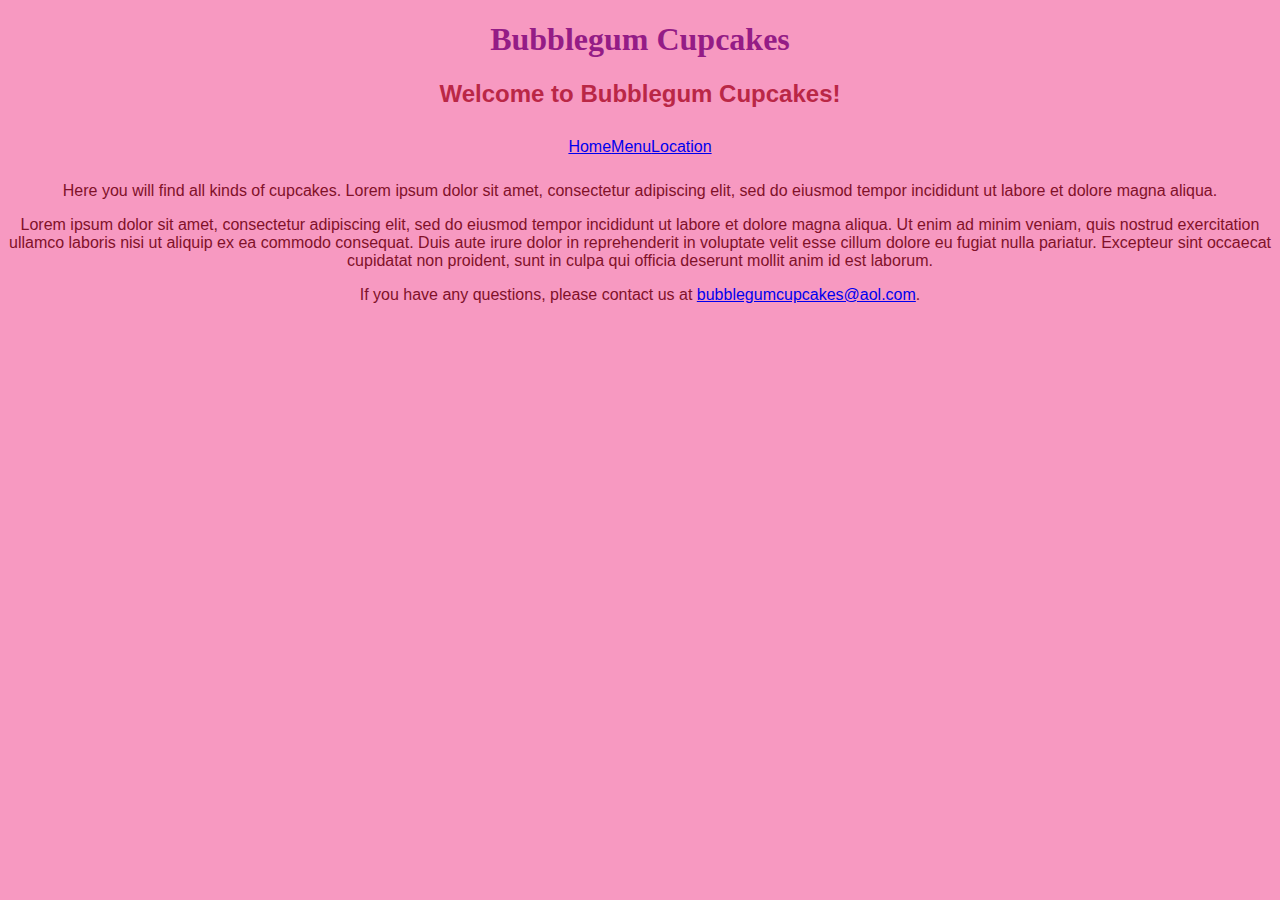
<file: index.html>
<!DOCTYPE html>
<html>
  <head>
    <link href="css/stylesheet.css" rel="stylesheet" type="text/css">
    <title>Bubblegum Cupcakes</title>
  </head>
  <body>
    <h1>Bubblegum Cupcakes</h1>
    <h2>Welcome to Bubblegum Cupcakes!</h2>
    <p class="navbar"><a href="index.html">Home</a><a href="menu.html">Menu</a><a href="location.html">Location</a></p>

    <p>Here you will find all kinds of cupcakes. Lorem ipsum dolor sit amet, consectetur adipiscing elit, sed do eiusmod tempor incididunt ut labore et dolore magna aliqua.</p>

    <p>Lorem ipsum dolor sit amet, consectetur adipiscing elit, sed do eiusmod tempor incididunt ut labore et dolore magna aliqua. Ut enim ad minim veniam, quis nostrud exercitation ullamco laboris nisi ut aliquip ex ea commodo consequat. Duis aute irure dolor in reprehenderit in voluptate velit esse cillum dolore eu fugiat nulla pariatur. Excepteur sint occaecat cupidatat non proident, sunt in culpa qui officia deserunt mollit anim id est laborum.</p>

    <p>If you have any questions, please contact us at <a href="mailto:bubblegumcupcakes@aol.com">bubblegumcupcakes@aol.com</a>.</p>
  </body>
</html>
</file>
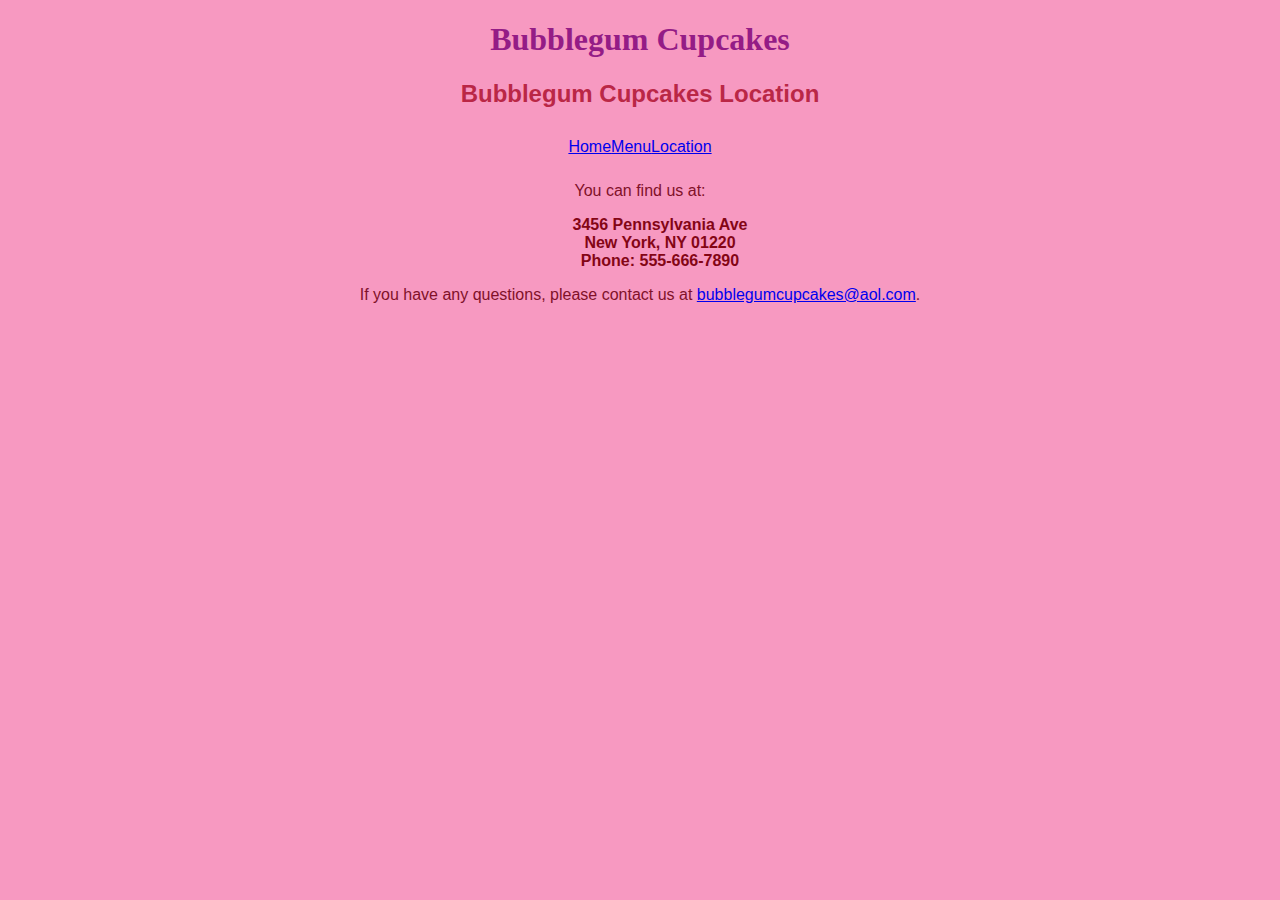
<file: location.html>
<!DOCTYPE html>
<html>
  <head>
    <link href="css/stylesheet.css" rel="stylesheet" type="text/css">
    <title>Bubblegum Cupcakes</title>
  </head>
  <body>
    <h1>Bubblegum Cupcakes</h1>
    <h2>Bubblegum Cupcakes Location</h2>
    <p class="navbar"><a href="index.html">Home</a><a href="menu.html">Menu</a><a href="location.html">Location</a></p>

    <p>You can find us at:</p>

    <ul class="address">
      <li>3456 Pennsylvania Ave</li>
      <li>New York, NY 01220</li>
      <li>Phone: 555-666-7890</li>
    </ul>

    <p>If you have any questions, please contact us at <a href="mailto:bubblegumcupcakes@aol.com">bubblegumcupcakes@aol.com</a>.</p>
  </body>
</html>
</file>
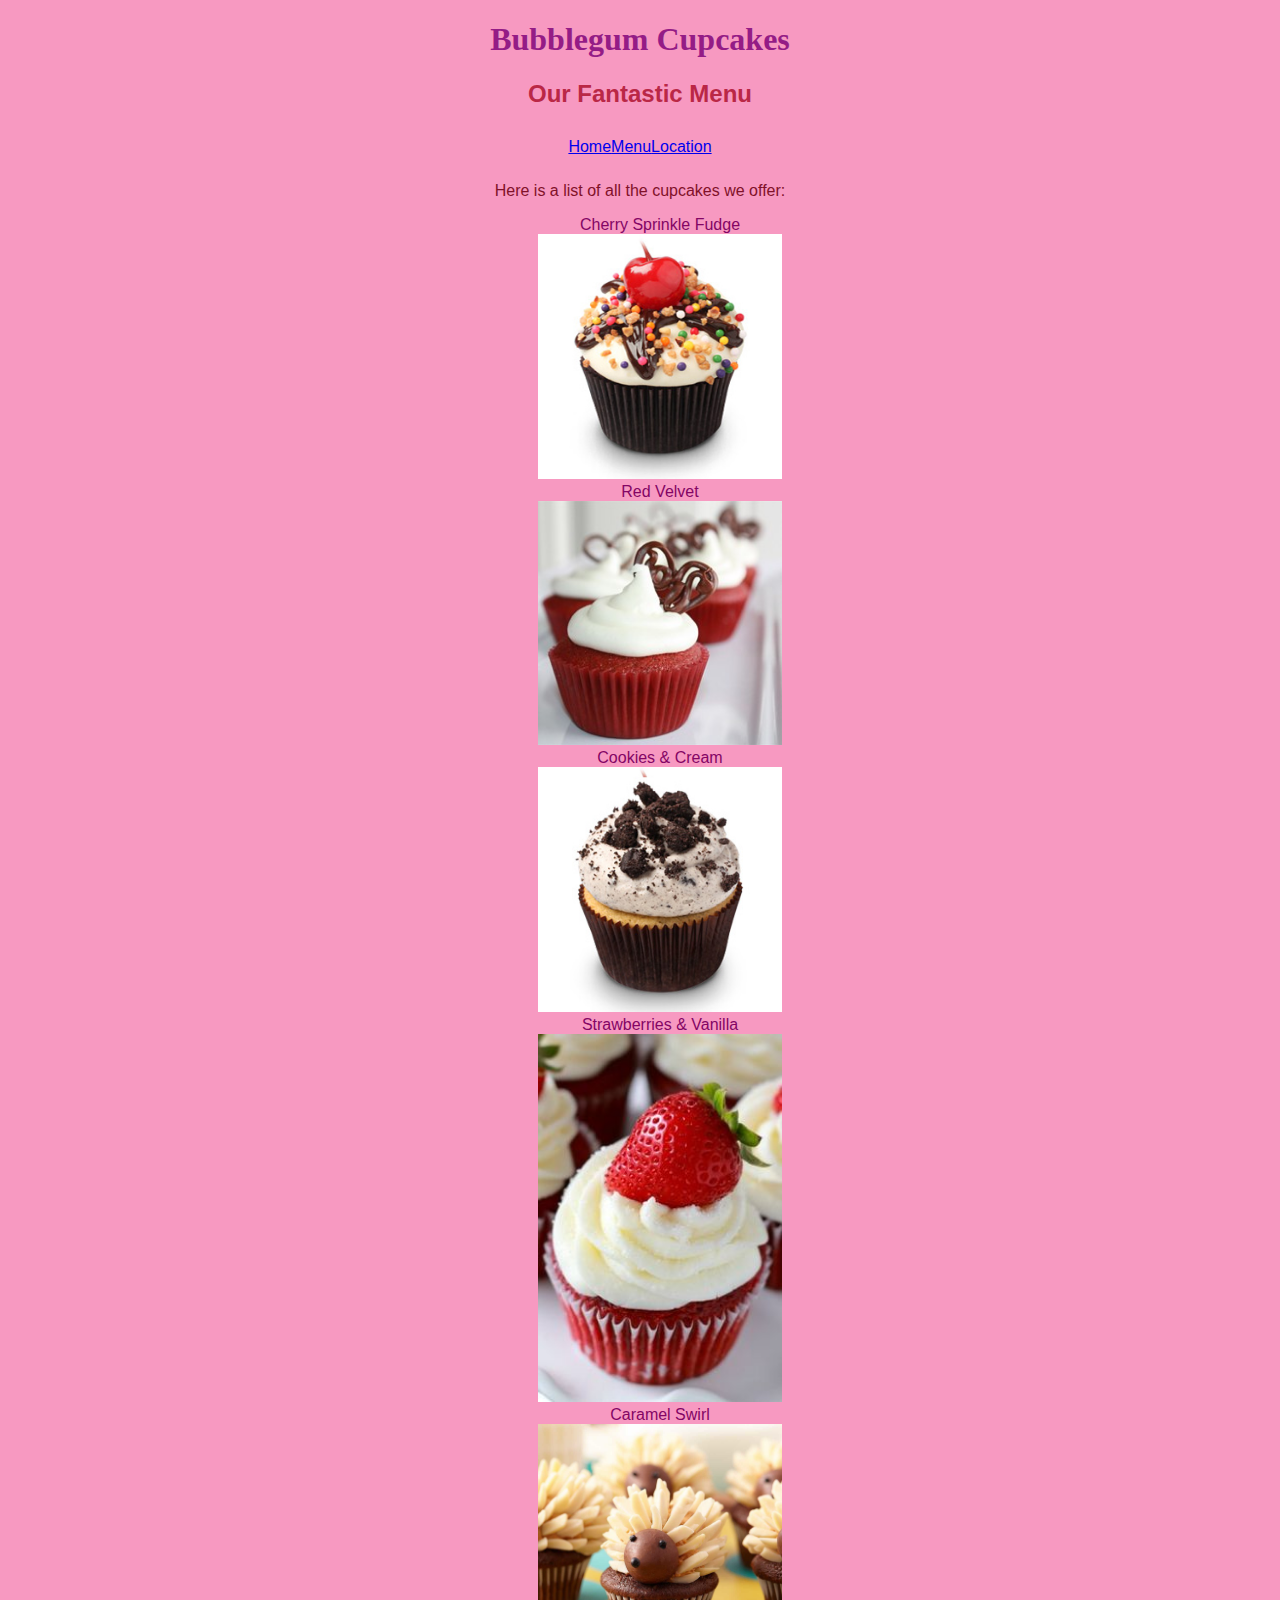
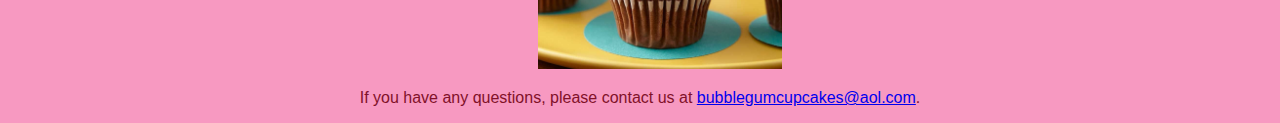
<file: menu.html>
<!DOCTYPE html>
<html>
  <head>
    <link href="css/stylesheet.css" rel="stylesheet" type="text/css">
    <title>Bubblegum Cupcakes</title>
  </head>
  <body>
    <h1>Bubblegum Cupcakes</h1>
    <h2>Our Fantastic Menu</h2>
    <p class="navbar"><a href="index.html">Home</a><a href="menu.html">Menu</a><a href="location.html">Location</a></p>

    <p>Here is a list of all the cupcakes we offer:</p>

    <ul class="menu">
      <li>Cherry Sprinkle Fudge</li>
        <img src="img/cherry.jpg" alt="A picture of a cherry cupcake">
      <li>Red Velvet</li>
        <img src="img/redvelvet.jpg" alt="A picture of a red velvet cupcake">
      <li>Cookies &#38; Cream</li>
        <img src="img/cookies.jpg" alt="A picture of a cookie cupcake">
      <li>Strawberries &#38; Vanilla</li>
        <img src="img/strawberry.jpg" alt="A picture of a strawberry cupcake">
      <li>Caramel Swirl</li>
        <img src="img/caramel.jpg" alt="A picture of a caramel cupcake">
    </ul>


    <p>If you have any questions, please contact us at <a href="mailto:bubblegumcupcakes@aol.com">bubblegumcupcakes@aol.com</a>.</p>
  </body>
</html>
</file>
<file: css/stylesheet.css>
body {
  background-color: #F799C1;
  text-align: center;
}

h1 {
  font-weight: bold;
  color: #941C86;
  font-family: cursive;
}

h2 {
  color: #BA2746;
  font-family: sans-serif;
}

p.navbar {
  display: inline-block;
  margin: 10px;
}

a.navlink {
  font-family: sans-serif;
  margin: 10px;
}

p {
  font-family: sans-serif;
  color: #811129;
}

ul.address {
  font-family: sans-serif;
  font-weight: bold;
  color: #840515;
}

ul.menu {
  font-family: sans-serif;
  color: #840565;
}

li {
  list-style: none;
}

img {
  width: 20%;
}

.flashy {
  color: red;
  font-style: italic;
}

.best {
  color: purple;
  font-weight: bold;
}
</file>
